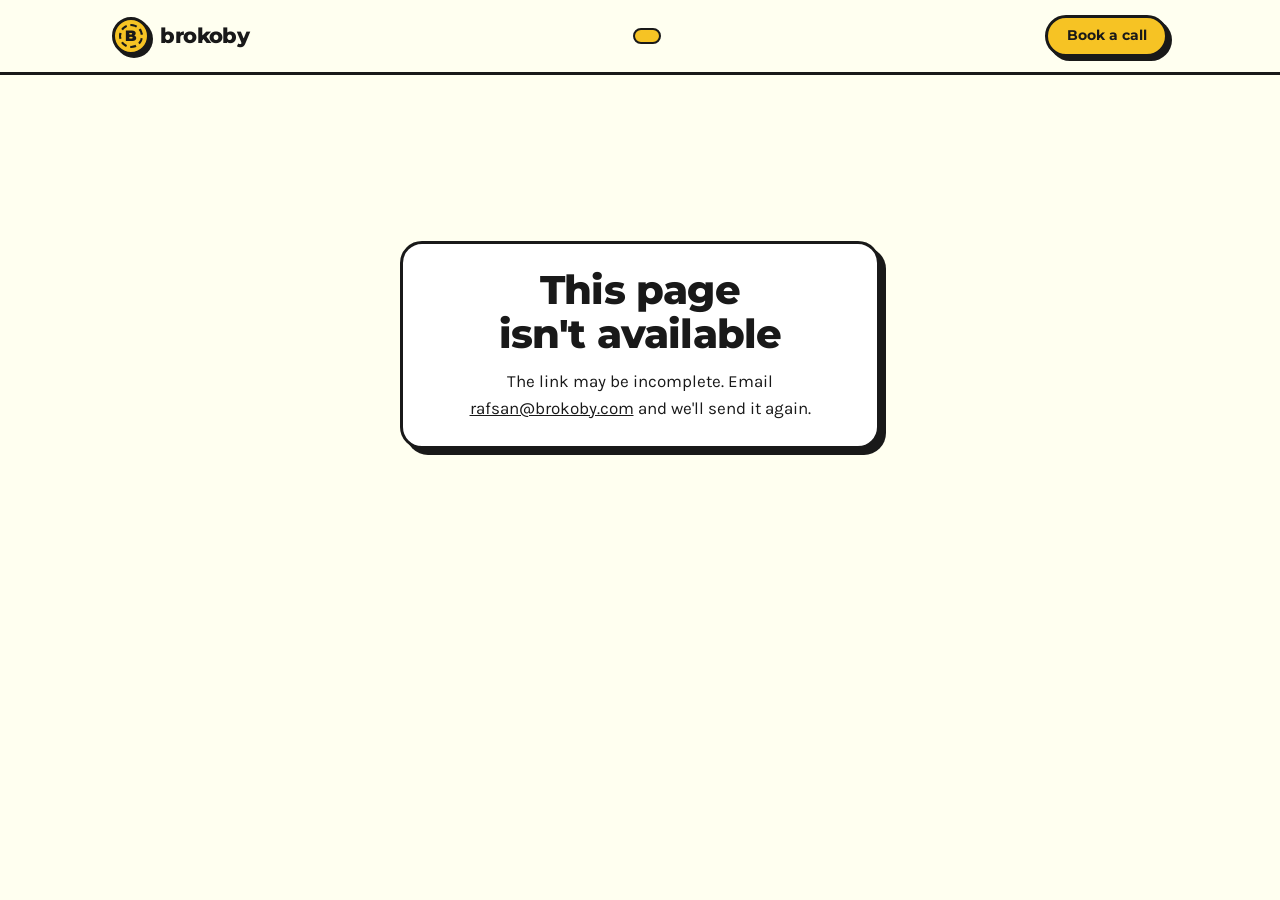
<file: brand.html>
<!DOCTYPE html>
<html lang="en">
<head>
<meta charset="UTF-8" />
<meta name="viewport" content="width=device-width, initial-scale=1, viewport-fit=cover" />
<title>Brokoby — Creator shortlist</title>
<meta name="description" content="A custom YouTube creator shortlist prepared by Brokoby." />
<meta name="robots" content="noindex, nofollow, noarchive" />
<meta property="og:title" content="A creator shortlist, prepared for you — Brokoby" />
<meta property="og:description" content="Two YouTube creators matched to your product, with audience data, past integrations and projected results." />
<meta property="og:type" content="website" />
<meta name="theme-color" content="#FFFFF0" />
<link rel="icon" href="data:image/svg+xml,%3Csvg xmlns='http://www.w3.org/2000/svg' viewBox='0 0 64 64'%3E%3Ccircle cx='32' cy='32' r='30' fill='%23F6C324' stroke='%23191919' stroke-width='4'/%3E%3Ctext x='32' y='41' font-family='Arial,sans-serif' font-weight='800' font-size='28' text-anchor='middle' fill='%23191919'%3EB%3C/text%3E%3C/svg%3E" />
<link rel="preconnect" href="https://fonts.googleapis.com" />
<link rel="preconnect" href="https://fonts.gstatic.com" crossorigin />
<link href="https://fonts.googleapis.com/css2?family=Karla:ital,wght@0,400;0,500;0,600;0,700;1,400&family=Montserrat:wght@600;700;800;900&display=swap" rel="stylesheet" />

<style>
/* =====================================================================
   BROKOBY BRAND PAGE — styles
   Tokens first; components after. Everything is self-contained so the
   page never depends on css/style.css (which is cached "immutable").
   ===================================================================== */
:root {
  --ivory: #FFFFF0;
  --ink: #191919;
  --yolk: #F6C324;
  --paper: #FFFFFF;
  --yolksoft: #FCEFC2;
  --inksoft: rgba(25, 25, 25, 0.68);
  --ivorysoft: rgba(255, 255, 240, 0.78);
  --font-display: 'Montserrat', ui-sans-serif, system-ui, -apple-system, 'Segoe UI', sans-serif;
  --font-body: 'Karla', ui-sans-serif, system-ui, -apple-system, 'Segoe UI', sans-serif;
  --wrap: 1120px;
  --gutter: clamp(1.1rem, 4vw, 2rem);
  --r-card: 22px;
  --shadow: 6px 6px 0 var(--ink);
  --shadow-sm: 4px 4px 0 var(--ink);
  box-sizing: border-box;
  padding-top: env(safe-area-inset-top, 0px);
}
html { scroll-behavior: smooth; scroll-padding-top: calc(84px + env(safe-area-inset-top, 0px)); }
*, *::before, *::after { box-sizing: inherit; }
body {
  margin: 0;
  background: var(--ivory);
  color: var(--ink);
  font-family: var(--font-body);
  font-size: 1.0625rem;
  line-height: 1.6;
  -webkit-font-smoothing: antialiased;
  text-rendering: optimizeLegibility;
}
img { max-width: 100%; display: block; }
a { color: inherit; }
h1, h2, h3, h4 { font-family: var(--font-display); margin: 0; letter-spacing: -0.02em; line-height: 1.1; text-wrap: balance; }
h1 { font-weight: 900; font-size: clamp(2.15rem, 5.6vw, 3.6rem); line-height: 1.04; }
h2 { font-weight: 800; font-size: clamp(1.7rem, 3.8vw, 2.5rem); }
h3 { font-weight: 800; font-size: 1.25rem; letter-spacing: -0.01em; }
p { margin: 0; }
.lede { font-size: 1.15rem; color: var(--inksoft); max-width: 60ch; }
.small { font-size: 0.875rem; color: var(--inksoft); }
.muted-on-ink { color: var(--ivorysoft); }
.wrap { max-width: var(--wrap); margin: 0 auto; padding: 0 var(--gutter); }
.skip { position: absolute; left: -999px; top: 0; background: var(--yolk); border: 3px solid var(--ink); padding: .5rem 1rem; font-family: var(--font-display); font-weight: 700; z-index: 100; border-radius: 999px; }
.skip:focus { left: 1rem; top: 1rem; }
:focus-visible { outline: 3px solid var(--ink); outline-offset: 3px; border-radius: 6px; }
.sec--ink :focus-visible, .foot :focus-visible { outline-color: var(--yolk); }

/* ---------- Seal (signature mark) ---------- */
.seal {
  --s: 44px;
  width: var(--s); height: var(--s);
  flex: none;
  border-radius: 50%;
  background: var(--yolk);
  border: 3px solid var(--ink);
  display: grid; place-items: center;
  position: relative;
  font-family: var(--font-display); font-weight: 900; color: var(--ink);
  font-size: calc(var(--s) * 0.4); line-height: 1; text-align: center;
}
.seal::before { content: ""; position: absolute; inset: 11%; border: 2px dashed var(--ink); border-radius: 50%; pointer-events: none; }
.seal > span { position: relative; }
.seal--xl { --s: 150px; font-size: 1.05rem; line-height: 1.15; letter-spacing: -0.02em; box-shadow: var(--shadow-sm); }
.seal--xl small { display: block; font-size: 0.6rem; font-weight: 700; letter-spacing: 0.14em; margin-top: 2px; }
.seal--num { --s: 44px; font-size: 1rem; box-shadow: 3px 3px 0 var(--ink); }
.ava { --s: 56px; width: var(--s); height: var(--s); flex: none; border-radius: 50%; border: 3px solid var(--ink); overflow: hidden; background: var(--yolksoft); }
.ava img { width: 100%; height: 100%; object-fit: cover; }
.ava--logo { border-radius: 14px; background: var(--paper); }
.ava--logo img { object-fit: contain; padding: 6px; }

/* ---------- Buttons ---------- */
.btn {
  display: inline-flex; align-items: center; justify-content: center; gap: .5rem;
  font-family: var(--font-display); font-weight: 700; font-size: .95rem; line-height: 1;
  padding: .95rem 1.5rem;
  background: var(--yolk); color: var(--ink);
  border: 3px solid var(--ink); border-radius: 999px;
  box-shadow: var(--shadow-sm);
  text-decoration: none; cursor: pointer;
  transition: transform .12s ease, box-shadow .12s ease;
}
.btn:hover { transform: translate(-2px, -2px); box-shadow: 6px 6px 0 var(--ink); }
.btn:active { transform: translate(3px, 3px); box-shadow: 1px 1px 0 var(--ink); }
.btn--paper { background: var(--paper); }
.btn--ink { background: var(--ink); color: var(--ivory); }
.btn--sm { padding: .7rem 1.15rem; font-size: .85rem; }
.sec--ink .btn { box-shadow: 4px 4px 0 var(--yolk); border-color: var(--ivory); }
.sec--ink .btn:hover { box-shadow: 6px 6px 0 var(--yolk); }
.sec--ink .btn:active { box-shadow: 1px 1px 0 var(--yolk); }
.link { font-family: var(--font-display); font-weight: 700; font-size: .9rem; text-decoration: underline; text-decoration-thickness: 2px; text-decoration-color: var(--yolk); text-underline-offset: 4px; }
.link:hover { text-decoration-color: var(--ink); }

/* ---------- Cards, tiles, pills ---------- */
.card { background: var(--paper); border: 3px solid var(--ink); border-radius: var(--r-card); box-shadow: var(--shadow); padding: 1.5rem; }
.stub { position: relative; }
.stub::after { content: ""; position: absolute; inset: 8px; border: 2px dashed rgba(25,25,25,.22); border-radius: 14px; pointer-events: none; }
.card--ink { background: var(--ink); color: var(--ivory); box-shadow: 6px 6px 0 var(--yolk); border-color: var(--ink); }
.pill { display: inline-flex; align-items: center; gap: .4rem; font-family: var(--font-display); font-weight: 700; font-size: .78rem; line-height: 1; padding: .4rem .75rem; border: 2px solid var(--ink); border-radius: 999px; background: var(--paper); color: var(--ink); }
.pill--yolk { background: var(--yolk); }
.tiles { display: grid; grid-template-columns: repeat(auto-fit, minmax(150px, 1fr)); gap: 1rem; }
.tile { background: var(--paper); border: 3px solid var(--ink); border-radius: 16px; padding: 1rem 1.1rem; box-shadow: 4px 4px 0 var(--ink); }
.tile b { display: block; font-family: var(--font-display); font-weight: 900; font-size: 1.85rem; letter-spacing: -0.03em; line-height: 1.05; }
.c-grid .tiles { grid-template-columns: repeat(2, 1fr); }
.tile span { display: block; font-size: .85rem; color: var(--inksoft); margin-top: .35rem; line-height: 1.3; }

/* ---------- Sections ---------- */
.sec { padding: clamp(3rem, 7vw, 5.5rem) 0; border-top: 3px solid var(--ink); }
.sec--soft { background: var(--yolksoft); }
.sec--ink { background: var(--ink); color: var(--ivory); }
.sec--yolk { background: var(--yolk); }
.sec-head { display: grid; gap: .9rem; margin-bottom: 2.25rem; max-width: 46rem; }
.sec--ink .lede { color: var(--ivorysoft); }

/* ---------- Header ---------- */
.top { position: sticky; top: 0; z-index: 50; background: var(--ivory); border-bottom: 3px solid var(--ink); padding-top: env(safe-area-inset-top, 0px); }
.top-in { display: flex; align-items: center; justify-content: space-between; gap: 1rem; height: 72px; }
.brandmark { display: inline-flex; align-items: center; gap: .65rem; text-decoration: none; }
.brandmark .seal { --s: 38px; box-shadow: 3px 3px 0 var(--ink); }
.brandmark b { font-family: var(--font-display); font-weight: 800; font-size: 1.3rem; letter-spacing: -0.03em; }
.top-mid { flex: 1; min-width: 0; display: flex; justify-content: center; }
.for-tag { max-width: 100%; overflow: hidden; text-overflow: ellipsis; white-space: nowrap; }
@media (max-width: 719px) { .top-mid { display: none; } .top .btn { display: none; } .top-in { justify-content: flex-start; } }

/* ---------- Hero ---------- */
.hero { padding: clamp(2.5rem, 6vw, 4.5rem) 0 clamp(3rem, 7vw, 5rem); }
.hero-grid { display: grid; gap: 3rem; align-items: center; }
@media (min-width: 900px) { .hero-grid { grid-template-columns: 1.15fr .85fr; gap: 3.5rem; } }
.hero h1 { margin: 1.1rem 0 1.25rem; }
.hero-actions { display: flex; flex-wrap: wrap; align-items: center; gap: 1.25rem 1.5rem; margin-top: 1.75rem; }
.hero-note { margin-top: 1.1rem; font-weight: 600; }
.deal { position: relative; display: grid; padding: .5rem 0; }
.deal { min-height: 300px; }
.deal .card { width: min(100%, 300px); padding: 1.25rem 1.35rem; }
.deal-a { transform: rotate(-2.5deg); justify-self: start; }
.deal-b { transform: rotate(2.5deg); justify-self: end; margin-top: 1.1rem; }
.deal .seal--xl { position: absolute; left: -6px; bottom: -14px; rotate: -8deg; z-index: 2; animation: stamp .75s .3s cubic-bezier(.2, 1.5, .4, 1) both; }
@keyframes stamp { from { scale: 2.1; rotate: -28deg; opacity: 0; } 60% { opacity: 1; } to { scale: 1; rotate: -8deg; opacity: 1; } }
.deal-row { display: flex; align-items: center; gap: .8rem; margin-top: .7rem; }
.deal-row + .deal-row { margin-top: .55rem; }
.deal-row .ava { --s: 38px; border-width: 2px; }
.deal-row strong { display: block; font-family: var(--font-display); font-weight: 800; font-size: 1rem; line-height: 1.15; }
.deal-row span { font-size: .82rem; color: var(--inksoft); }
@media (max-width: 899px) { .deal { min-height: 0; padding-bottom: 1.5rem; } .deal .card { width: 82%; } .deal .seal--xl { --s: 104px; font-size: .8rem; left: -4px; bottom: -6px; } .deal .seal--xl small { font-size: .5rem; } }

/* ---------- Research ---------- */
.research-grid { display: grid; gap: 2rem; align-items: start; margin-top: 2rem; }
@media (min-width: 900px) { .research-grid { grid-template-columns: 1.1fr .9fr; } }
.video-label { font-family: var(--font-display); font-weight: 700; font-size: .9rem; margin-bottom: .75rem; }
.video { position: relative; aspect-ratio: 16 / 9; border: 3px solid var(--ink); border-radius: 18px; overflow: hidden; background: var(--ink); box-shadow: var(--shadow); }
.video button, .video iframe { position: absolute; inset: 0; width: 100%; height: 100%; border: 0; padding: 0; cursor: pointer; background: transparent; }
.video img { width: 100%; height: 100%; object-fit: cover; }
.video .play { position: absolute; left: 50%; top: 50%; translate: -50% -50%; width: 74px; height: 74px; border-radius: 50%; background: var(--yolk); border: 3px solid var(--ink); display: grid; place-items: center; box-shadow: 4px 4px 0 var(--ink); transition: scale .12s; }
.video button:hover .play { scale: 1.06; }
.video .play svg { width: 26px; height: 26px; margin-left: 4px; }
.video-cap { margin-top: 1rem; }
.video-cap h3 { font-size: 1.05rem; line-height: 1.3; }
.chan-list { display: grid; gap: .9rem; margin: 0; padding: 0; list-style: none; }
.chan { display: flex; align-items: center; gap: .9rem; background: var(--paper); border: 3px solid var(--ink); border-radius: 16px; padding: .8rem 1rem; box-shadow: 4px 4px 0 var(--ink); }
.chan a { text-decoration: none; }
.chan strong { display: block; font-family: var(--font-display); font-weight: 800; font-size: 1rem; line-height: 1.2; }
.chan span { font-size: .85rem; color: var(--inksoft); }
.chan .ava { --s: 46px; }
.chan-more { margin-top: 1rem; font-family: var(--font-display); font-weight: 700; font-size: .95rem; }
.callout { display: flex; gap: 1rem; align-items: center; margin-top: 1.75rem; padding: 1.1rem 1.35rem; background: var(--yolk); border: 3px solid var(--ink); border-radius: 18px; box-shadow: var(--shadow-sm); }
.callout p { font-weight: 600; }
.estimate { margin-top: 2rem; }
.estimate .big { font-family: var(--font-display); font-weight: 900; font-size: clamp(2rem, 6vw, 3.2rem); letter-spacing: -0.03em; line-height: 1; margin: .9rem 0 .6rem; color: var(--yolk); }
.estimate details { margin-top: 1.1rem; border-top: 2px dashed rgba(255,255,240,.3); padding-top: 1rem; }
.estimate summary { cursor: pointer; font-family: var(--font-display); font-weight: 700; font-size: .92rem; }
.estimate details p { margin-top: .75rem; color: var(--ivorysoft); font-size: .95rem; }
.estimate details ul { margin: .75rem 0 0; padding-left: 1.1rem; font-size: .92rem; }
.estimate details a { color: var(--yolk); }

/* ---------- Creator sections ---------- */
.c-head { display: flex; flex-wrap: wrap; align-items: center; gap: 1.25rem 1.5rem; margin-bottom: 2rem; }
.c-head .ava, .c-head > .seal { --s: 84px; }
.c-id { flex: 1; min-width: 220px; display: grid; gap: .55rem; }
.c-id .row { display: flex; flex-wrap: wrap; gap: .5rem; align-items: center; }
.c-subs { text-align: right; }
.c-subs b { display: block; font-family: var(--font-display); font-weight: 900; font-size: clamp(2rem, 5vw, 3rem); letter-spacing: -0.03em; line-height: 1; }
.c-grid { display: grid; gap: 2rem; align-items: start; }
@media (min-width: 900px) { .c-grid { grid-template-columns: 1.05fr .95fr; gap: 2.5rem; } .c-grid--one { grid-template-columns: 1fr; } }
.c-block { margin-top: 2.5rem; }
.c-grid--one .tiles { max-width: 640px; }
.fit { list-style: none; margin: 1rem 0 0; padding: 0; display: grid; gap: .8rem; }
.fit li { display: grid; grid-template-columns: 26px 1fr; gap: .7rem; align-items: start; }
.fit li::before { content: "✓"; display: grid; place-items: center; width: 26px; height: 26px; border-radius: 50%; background: var(--yolk); border: 2px solid var(--ink); font-weight: 900; font-size: .8rem; line-height: 1; margin-top: 1px; }
.bars { display: grid; gap: .55rem; margin-top: .9rem; }
.bar { display: grid; grid-template-columns: 7.5rem 1fr 2.8rem; gap: .75rem; align-items: center; font-size: .9rem; }
.bar i { display: block; height: 14px; border: 2px solid var(--ink); border-radius: 99px; background: var(--paper); overflow: hidden; position: relative; }
.bar i::after { content: ""; position: absolute; inset: 0 auto 0 0; width: var(--w); background: var(--yolk); border-right: 2px solid var(--ink); }
.bar b { font-family: var(--font-display); font-weight: 800; text-align: right; font-size: .85rem; }
.aud-cols { display: grid; gap: 1.5rem 3rem; max-width: 980px; }
@media (min-width: 700px) { .aud-cols { grid-template-columns: 1fr 1fr; } .aud-cols.one { grid-template-columns: 1fr; max-width: 480px; } }
.past > h3 { margin-bottom: 1.1rem; }
.past-grid { display: grid; gap: 1.75rem; }
.past-item { margin: 0; }
.past-item figcaption { margin-top: .9rem; }
.past-item figcaption p { margin-top: .25rem; }
@media (min-width: 700px) {
  .past-grid:not(.past-grid--one) { grid-template-columns: repeat(var(--n), minmax(0, 1fr)); max-width: calc(var(--n) * 520px); }
  .past-grid--one { grid-template-columns: minmax(0, 520px) minmax(0, 1fr); align-items: center; gap: 2.5rem; }
  .past-grid--one.solo { grid-template-columns: minmax(0, 520px); }
}
.past-note { display: grid; gap: .5rem; align-content: center; padding: 1.5rem; }
.past-note p:not(.small) { font-size: 1.05rem; }
.aud-cols h4 { font-size: .95rem; font-weight: 800; }
.proj { margin-top: 2.25rem; }
.proj-head { display: flex; flex-wrap: wrap; justify-content: space-between; align-items: baseline; gap: .5rem 1.5rem; margin-bottom: 1.25rem; }
.proj-head h3 { font-size: 1.35rem; }
.tbl-wrap { overflow-x: auto; }
table.proj-t { width: 100%; border-collapse: separate; border-spacing: 0; min-width: 440px; font-variant-numeric: tabular-nums; }
.proj-t th, .proj-t td { padding: .8rem .9rem; text-align: right; border-bottom: 2px dashed rgba(255,255,240,.22); }
.proj-t th:first-child, .proj-t td:first-child { text-align: left; }
.proj-t thead th { font-family: var(--font-display); font-weight: 700; font-size: .85rem; color: var(--ivorysoft); }
.proj-t tbody th { font-weight: 600; color: var(--ivorysoft); font-size: .95rem; }
.proj-t td { font-family: var(--font-display); font-weight: 800; font-size: 1.15rem; }
.proj-t tr:last-child th, .proj-t tr:last-child td { border-bottom: 0; }
.proj-t .mid { background: var(--yolk); color: var(--ink); }
.proj-t thead .mid { border-radius: 12px 12px 0 0; color: var(--ink); font-weight: 800; }
.proj-t tbody tr:last-child .mid { border-radius: 0 0 12px 12px; }
.proj-t .mid { border-bottom-color: rgba(25,25,25,.2); }
.proj-foot { margin-top: 1rem; font-size: .85rem; color: var(--ivorysoft); }

@media (max-width: 599px) {
  table.proj-t { min-width: 0; }
  .proj-t th, .proj-t td { padding: .7rem .35rem; }
  .proj-t th:first-child, .proj-t td:first-child { padding-left: 0; }
  .proj-t td { font-size: 1rem; }
  .proj-t tbody th { font-size: .85rem; }
  .proj-t thead th { font-size: .75rem; }
  .card--ink.proj { padding: 1.25rem 1rem; }
}

/* ---------- Compare ---------- */
.cmp { overflow-x: auto; padding: 0; }
table.cmp-t { width: 100%; min-width: 520px; border-collapse: collapse; font-variant-numeric: tabular-nums; }
.cmp-t th, .cmp-t td { padding: .95rem 1.25rem; text-align: left; border-bottom: 2px dashed rgba(25,25,25,.2); }
.cmp-t tr:last-child th, .cmp-t tr:last-child td { border-bottom: 0; }
.cmp-t thead th { vertical-align: bottom; border-bottom: 3px solid var(--ink); }
.cmp-t tbody th { font-weight: 600; color: var(--inksoft); font-size: .95rem; }
.cmp-t td { font-family: var(--font-display); font-weight: 800; font-size: 1.1rem; }
.cmp-who { display: flex; align-items: center; gap: .65rem; font-family: var(--font-display); font-weight: 800; font-size: 1rem; }
.cmp-who .ava { --s: 36px; border-width: 2px; }

@media (max-width: 599px) {
  table.cmp-t { min-width: 0; }
  .cmp-t th, .cmp-t td { padding: .75rem .6rem; }
  .cmp-t td { font-size: 1rem; }
  .cmp-t tbody th { font-size: .82rem; }
  .cmp-who { flex-direction: column; align-items: flex-start; font-size: .85rem; }
}

/* ---------- Calculator ---------- */
.calc-grid { display: grid; gap: 2rem; }
@media (min-width: 900px) { .calc-grid { grid-template-columns: 1fr 1fr; align-items: start; } }
.field { display: grid; gap: .4rem; }
.field label { font-family: var(--font-display); font-weight: 700; font-size: .9rem; }
.field input { font: inherit; font-family: var(--font-display); font-weight: 800; font-size: 1.3rem; padding: .7rem 1rem; border: 3px solid var(--ink); border-radius: 14px; background: var(--paper); color: var(--ink); width: 100%; box-shadow: 3px 3px 0 var(--ink); }
.field input::placeholder { color: rgba(25,25,25,.35); font-weight: 600; }
.calc-inputs { display: grid; gap: 1.25rem; grid-template-columns: 1fr 1fr; }
@media (max-width: 480px) { .calc-inputs { grid-template-columns: 1fr; } }
.calc-out { display: grid; gap: .9rem; }
.calc-line { display: flex; justify-content: space-between; align-items: center; gap: 1rem; padding: .9rem 1.1rem; background: var(--paper); border: 3px solid var(--ink); border-radius: 16px; box-shadow: 4px 4px 0 var(--ink); }
.calc-line strong { font-family: var(--font-display); font-weight: 800; }
.calc-line span { font-family: var(--font-display); font-weight: 800; text-align: right; }
.assump { margin-top: 1.5rem; font-size: .9rem; color: var(--inksoft); display: grid; gap: .5rem; }

/* ---------- How it works ---------- */
.steps { list-style: none; margin: 0; padding: 0; display: grid; gap: 1.75rem; }
.steps li { display: grid; grid-template-columns: 44px 1fr; gap: 1.1rem; align-items: start; }
.steps p { color: var(--inksoft); margin-top: .35rem; }
.how-grid { display: grid; gap: 2.5rem; }
@media (min-width: 900px) { .how-grid { grid-template-columns: 1.1fr .9fr; gap: 4rem; align-items: start; } }

/* ---------- Book ---------- */
.book-actions { display: flex; flex-wrap: wrap; gap: 1rem; justify-content: center; margin-top: 1.75rem; }
.yes-help { text-align: center; margin: 1.1rem auto 0; max-width: 46ch; font-weight: 600; }
.yes-help a { text-decoration: underline; text-decoration-thickness: 2px; }
.book-card { margin-top: 2.5rem; background: var(--ivory); padding: .75rem; min-height: 420px; }
#cal-inline { width: 100%; min-height: 400px; overflow: auto; }
.print-only { display: none; }
.yes-help[hidden] { display: none; }

/* ---------- Footer & sticky ---------- */
.foot { background: var(--ink); color: var(--ivory); padding: 2.5rem 0 3rem; }
.foot-in { display: grid; gap: 1.25rem; }
.foot .brandmark b { color: var(--ivory); }
.foot .brandmark .seal { box-shadow: none; }
.foot p { font-size: .82rem; color: rgba(255,255,240,.6); max-width: 70ch; }
.foot a { color: var(--yolk); }
.sticky-cta { position: fixed; left: 0; right: 0; bottom: 0; z-index: 40; padding: .75rem var(--gutter) calc(.75rem + env(safe-area-inset-bottom, 0px)); background: var(--ivory); border-top: 3px solid var(--ink); transform: translateY(110%); visibility: hidden; transition: transform .2s ease, visibility 0s linear .2s; display: flex; }
.sticky-cta.on { transform: none; visibility: visible; transition: transform .2s ease; }
.sticky-cta .btn { width: 100%; }
@media (min-width: 720px) { .sticky-cta { display: none; } }
@media (max-width: 719px) { .foot { padding-bottom: calc(6rem + env(safe-area-inset-bottom, 0px)); } }

/* ---------- State ---------- */
.state { min-height: 60vh; display: grid; place-items: center; text-align: center; padding: 3rem var(--gutter); }
.state .card { max-width: 30rem; }
.demo-ribbon { background: var(--ink); color: var(--yolk); text-align: center; font-family: var(--font-display); font-weight: 700; font-size: .85rem; padding: .5rem 1rem; }
.skeleton { height: 60vh; display: grid; place-items: center; font-family: var(--font-display); font-weight: 700; color: var(--inksoft); }

@media (prefers-reduced-motion: reduce) {
  html { scroll-behavior: auto; }
  .deal .seal--xl { animation: none; }
  .btn, .sticky-cta, .sticky-cta.on { transition: none; }
}

/* ---------- Print / PDF (for forwarding) ---------- */
@media print {
  .top .btn, .sticky-cta, .yes-help, .skip, .video button .play, .book-card, .calc-inputs, .demo-ribbon { display: none !important; }
  .top { position: static; }
  .card, .tile, .chan, .calc-line, .video, .btn { box-shadow: none !important; }
  .sec { break-inside: avoid; padding: 1.75rem 0; }
  .creator, .proj { break-inside: avoid; }
  .print-only { display: block; margin-top: 1rem; font-weight: 700; }
  body { -webkit-print-color-adjust: exact; print-color-adjust: exact; }
  .deal .seal--xl { animation: none; }
}
</style>
</head>

<body>
<a class="skip" href="#main">Skip to content</a>

<header class="top">
  <div class="wrap top-in">
    <a class="brandmark" href="https://brokoby.com" aria-label="Brokoby home">
      <span class="seal" aria-hidden="true"><span>B</span></span>
      <b>brokoby</b>
    </a>
    <div class="top-mid"><span class="pill pill--yolk for-tag" id="for-tag" hidden></span></div>
    <a class="btn btn--sm" href="#book" data-track="book">Book a call</a>
  </div>
</header>

<main id="main">
  <div id="app"><div class="skeleton" role="status">Preparing your page…</div></div>
  <noscript>
    <div class="state"><div class="card">
      <h2>This page needs JavaScript</h2>
      <p style="margin-top:.75rem">Please enable it, or email <a href="mailto:rafsan@brokoby.com">rafsan@brokoby.com</a> and we'll send the shortlist directly.</p>
    </div></div>
  </noscript>
</main>

<div class="sticky-cta" id="sticky" aria-hidden="true">
  <a class="btn" href="#book" data-track="book" tabindex="-1">Book a call</a>
</div>

<script>
/* =====================================================================
   BROKOBY BRAND PAGE — renderer
   Reads /data/brand/<slug>.json and draws the page. The agent only ever
   writes JSON; every number on the page is computed here from raw inputs.
   ===================================================================== */
(() => {
'use strict';

/* ---- Edit these once ------------------------------------------------ */
const CONFIG = {
  EMAIL: 'rafsan@brokoby.com',
  CAL_LINK: 'brokoby/30min',
  CAL_URL: 'https://cal.com/brokoby/30min',
  DATA_PATHS: { brand: '/data/brand/', profile: '/data/profile/' },
  NOTIFY_ENDPOINT: '/.netlify/functions/notify-view',
  // Planning assumptions. Not sourced benchmarks. Override per brand in JSON ("assumptions").
  DEFAULTS: {
    views_multiplier: { low: 0.8, mid: 1.0, high: 1.2 },  // × median views of recent videos
    ctr_pct:          { low: 0.4, mid: 0.8, high: 1.5 },  // % of views that click the sponsor link
    conv_pct:         { low: 1.0, mid: 2.5, high: 4.0 }   // % of clicks that become customers
  }
};

/* ---- Helpers -------------------------------------------------------- */
const $ = (s, el = document) => el.querySelector(s);
const $$ = (s, el = document) => [...el.querySelectorAll(s)];
const esc = s => String(s ?? '').replace(/[&<>"']/g, c => ({ '&': '&amp;', '<': '&lt;', '>': '&gt;', '"': '&quot;', "'": '&#39;' }[c]));
const isNum = v => typeof v === 'number' && Number.isFinite(v);
const pos = v => isNum(v) && v > 0;
const safeUrl = u => { try { const x = new URL(u); return /^https?:$/.test(x.protocol) ? x.href : ''; } catch { return ''; } };
const safeAsset = p => (typeof p === 'string' && /^(\/assets\/[\w\-./]+|https:\/\/[^\s"'<>]+)$/.test(p)) ? p : '';
const median = a => { const s = [...a].sort((x, y) => x - y), m = s.length >> 1; return s.length % 2 ? s[m] : (s[m - 1] + s[m]) / 2; };
const mean = a => a.reduce((x, y) => x + y, 0) / a.length;
const NUMWORD = ['No', 'One', 'Two', 'Three', 'Four'];

function fmt(n) {
  if (!isNum(n)) return '';
  const a = Math.abs(n);
  if (a >= 1e6) return (n / 1e6).toFixed(a >= 1e7 ? 0 : 1).replace(/\.0$/, '') + 'M';
  if (a >= 1e4) return Math.round(n / 1e3) + 'K';
  if (a >= 1e3) return (n / 1e3).toFixed(1).replace(/\.0$/, '') + 'K';
  if (a >= 10) return String(Math.round(n));
  return n.toFixed(1).replace(/\.0$/, '');
}
const money = n => isNum(n) ? '$' + fmt(n) : '';
const pct = (n, d = 1) => isNum(n) ? (n.toFixed(d).replace(/\.0+$/, '')) + '%' : '';

function monthLabel(ym) {
  const m = /^(\d{4})-(\d{2})/.exec(ym || ''); if (!m) return '';
  return new Date(Date.UTC(+m[1], +m[2] - 1, 1)).toLocaleDateString('en-US', { month: 'long', year: 'numeric', timeZone: 'UTC' });
}
function ytId(u) {
  try {
    const x = new URL(u), h = x.hostname.replace(/^www\.|^m\./, '');
    let id = null;
    if (h === 'youtu.be') id = x.pathname.slice(1).split('/')[0];
    else if (h.endsWith('youtube.com') || h.endsWith('youtube-nocookie.com')) {
      id = x.searchParams.get('v') || (x.pathname.match(/\/(?:shorts|embed|live)\/([\w-]{11})/) || [])[1];
    }
    return id && /^[\w-]{11}$/.test(id) ? id : null;
  } catch { return null; }
}
function handleFrom(u) { const m = /youtube\.com\/(@[\w.\-]+)/i.exec(u || ''); return m ? m[1] : ''; }
function nameOf(o) { return o.name || handleFrom(o.channel_url || o.url) || 'Channel'; }

const initial = n => { const ch = String(n || 'B').trim().replace(/^@/, '')[0] || 'B'; return /[A-Za-z0-9]/.test(ch) ? ch.toUpperCase() : 'B'; };
function avatar(name, src, { logo = false, size } = {}) {
  const st = size ? ` style="--s:${size}px"` : '';
  const s = safeAsset(src), i = initial(name);
  if (s) return `<span class="ava${logo ? ' ava--logo' : ''}"${st}><img src="${esc(s)}" alt="" loading="lazy" onerror="this.parentNode.replaceWith(Object.assign(document.createElement('span'),{className:'seal',innerHTML:'<span>${i}</span>'}))"></span>`;
  return `<span class="seal"${size ? ` style="--s:${size}px"` : ''} aria-hidden="true"><span>${i}</span></span>`;
}

function videoEmbed(url, title) {
  const id = ytId(url); if (!id) return '';
  return `<div class="video" data-vid="${id}">
    <button type="button" aria-label="Play video${title ? ': ' + esc(title) : ''}">
      <img src="https://i.ytimg.com/vi/${id}/hqdefault.jpg" alt="" loading="lazy" onerror="this.remove()">
      <span class="play"><svg viewBox="0 0 24 24" aria-hidden="true"><path d="M6 4l14 8-14 8z" fill="#191919"/></svg></span>
    </button></div>`;
}

/* ---- Data ----------------------------------------------------------- */
function getRoute() {
  const m = location.pathname.match(/\/(brand|profile)\/([^/?#]+)/);
  if (m) return { kind: m[1], slug: decodeURIComponent(m[2]).toLowerCase() };
  const qs = new URLSearchParams(location.search);
  const slug = (qs.get('slug') || '').toLowerCase();
  const kind = qs.get('type') === 'profile' ? 'profile' : 'brand';
  return { kind, slug };
}
function validSlug(s) { return /^[a-z0-9]+(?:-[a-z0-9]+)*$/.test(s || '') && s.length <= 60; }

let DATA, SLUG, KIND, A, ST;

function derive(c) {
  const V = c.recent_video_views || [], L = c.recent_video_likes || [], M = c.recent_video_comments || [];
  const v = V.filter(pos), sum = a => a.reduce((x, y) => x + y, 0);
  const d = { n: v.length };
  if (v.length) {
    d.med = median(v); d.avg = mean(v);
    // Engagement only when likes and comments were supplied for every video in the same order.
    if (V.length && V.every(pos) && L.length === V.length && M.length === V.length && L.every(isNum) && M.every(isNum)) d.eng = (sum(L) + sum(M)) / sum(V) * 100;
  }
  return d;
}

function project(c) {
  const d = c._d; if (!d.med) return null;
  const scale = ST.conv == null ? 1 : ST.conv / A.conv_pct.high;
  return ['low', 'mid', 'high'].map(k => {
    const views = d.med * A.views_multiplier[k];
    const clicks = views * A.ctr_pct[k] / 100;
    const cust = clicks * (A.conv_pct[k] * scale) / 100;
    return { views, clicks, cust, rev: pos(ST.value) ? cust * ST.value : null };
  });
}

/* ---- Renderers ------------------------------------------------------ */
const word = () => (DATA.brand.conversion_word || 'customers');

function renderHero() {
  const b = DATA.brand, cs = DATA.creators, n = cs.length, prod = b.product || b.name;
  const isProfile = DATA.page_type === 'profile';
  const who = b.contact_first_name ? `Prepared for ${esc(b.contact_first_name)} at ${esc(b.name)}` : `Prepared for ${esc(b.name)}`;
  const headline = isProfile
    ? `Here ${n === 1 ? 'is the creator' : 'are the creators'} we'd put forward for ${esc(prod)}`
    : `${NUMWORD[n] || n} YouTube creator${n === 1 ? '' : 's'} matched to ${esc(prod)}`;
  const lede = isProfile
    ? `${b.contact_first_name ? esc(b.contact_first_name) + ', as you asked — ' : 'As you asked — '}full audience profiles, recent performance and past integrations for ${n === 1 ? 'this creator' : 'each creator'}, so you can decide who to move forward with.`
    : `We looked at how ${esc(b.name)} shows up on YouTube, then picked the ${n === 1 ? 'channel' : n + ' channels'} we'd put a sponsorship budget behind. Audience data, past integrations and projected results are all below.`;
  const dealLabel = isProfile ? 'Creator profiles' : 'Matched creators';
  return `<section class="hero" id="top"><div class="wrap hero-grid">
    <div>
      <span class="pill pill--yolk">${who}</span>
      <h1>${headline}</h1>
      <p class="lede">${lede}</p>
      <div class="hero-actions">
        <a class="btn" href="#book" data-track="book">Book a ${isProfile ? '20–30 minute' : '30-minute'} call</a>
        <a class="link" href="#creator-1">See the creator${n === 1 ? '' : 's'}</a>
      </div>
    </div>
    <div class="deal" aria-hidden="true">
      <div class="card stub deal-a">
        <p class="small">Prepared for</p>
        <div class="deal-row">${avatar(b.name, b.logo, { logo: true })}<div><strong>${esc(b.name)}</strong>${b.category ? `<span>${esc(b.category)}</span>` : ''}</div></div>
      </div>
      <div class="seal seal--xl"><span>brokoby<small>brokered</small></span></div>
      <div class="card stub deal-b">
        <p class="small">${dealLabel}</p>
        ${cs.map(c => `<div class="deal-row">${avatar(nameOf(c), c.avatar)}<div><strong>${esc(nameOf(c))}</strong>${pos(c.subscribers) ? `<span>${fmt(c.subscribers)} subscribers</span>` : ''}</div></div>`).join('')}
      </div>
    </div>
  </div></section>`;
}

function sourceLine() {
  const r = DATA.research, asOf = monthLabel(r.as_of);
  return `As far as ${esc(r.source)} shows${asOf ? ` (checked ${esc(asOf)})` : ''}, alongside our own research`;
}

function chanList(list) {
  return `<ul class="chan-list">${list.map(ch => {
    const url = safeUrl(ch.url), nm = nameOf({ name: ch.name, url: ch.url });
    const meta = [pos(ch.subscribers) ? `${fmt(ch.subscribers)} subscribers` : '', pos(ch.times_sponsored) ? `sponsored ${ch.times_sponsored}×` : ''].filter(Boolean).join(' — ');
    return `<li class="chan">${avatar(nm, ch.logo)}<div>${url ? `<a href="${esc(url)}" target="_blank" rel="noopener"><strong>${esc(nm)}</strong></a>` : `<strong>${esc(nm)}</strong>`}${meta ? `<span>${esc(meta)}</span>` : ''}</div></li>`;
  }).join('')}</ul>`;
}

/* What we can honestly say about a brand's sponsorships. The channel list may be only a
   handful of a much bigger set, so totals come from the totals fields and a partial list
   is never added up (that would understate the numbers). */
function researchFacts(r) {
  const ch = r.channels || [];
  const total = pos(r.total_channels_sponsored) ? Math.max(r.total_channels_sponsored, ch.length) : null;
  const partial = total != null && total > ch.length;
  const sum = k => ch.reduce((s, c) => s + c[k], 0);
  let subs = null, subsPlus = false, times = null;
  if (pos(r.combined_subscribers_estimate)) { subs = r.combined_subscribers_estimate; subsPlus = true; }
  else if (!partial && ch.length && ch.every(c => pos(c.subscribers))) subs = sum('subscribers');
  if (pos(r.total_sponsorships_found)) times = r.total_sponsorships_found;
  else if (!partial && ch.length && ch.every(c => pos(c.times_sponsored))) times = sum('times_sponsored');
  return { ch, count: total != null ? total : ch.length, partial, more: partial ? total - ch.length : 0, subs, subsPlus, times };
}

function chanBlock(name, r, verb) {
  const f = researchFacts(r);
  const label = f.partial ? `A few of the ${f.count} channels ${name} ${verb}` : `Channels ${name} ${verb}`;
  return `<p class="video-label">${esc(label)}</p>${chanList(f.ch)}${f.partial ? `<p class="chan-more">and ${f.more} more channel${f.more === 1 ? '' : 's'}</p>` : ''}`;
}

function researchTiles(r, extra = []) {
  const f = researchFacts(r), t = [];
  t.push([String(f.count), f.count === 1 ? 'channel sponsored' : 'channels sponsored']);
  if (f.subs) t.push([fmt(f.subs) + (f.subsPlus ? '+' : ''), 'combined subscribers']);
  if (f.times) t.push([String(f.times), 'sponsored videos tracked']);
  if (r.featured_video && pos(r.featured_video.views)) t.push([fmt(r.featured_video.views), 'views on the video shown']);
  t.push(...extra);
  return `<div class="tiles">${t.map(([v, l]) => `<div class="tile"><b>${esc(v)}</b><span>${esc(l)}</span></div>`).join('')}</div>`;
}

function renderResearch() {
  const r = DATA.research, b = DATA.brand;
  if (r.mode === 'case_study') return renderCase(r, b);
  const lapsed = r.mode === 'lapsed';
  const fv = r.featured_video, vid = fv && videoEmbed(fv.url, fv.title);
  const f = researchFacts(r);
  const lede = f.partial
    ? `${sourceLine()}, ${esc(b.name)} has sponsored ${f.count} channels. Here are a few of them.`
    : `${sourceLine()}, these are the channels ${esc(b.name)} has sponsored${lapsed ? '' : ' recently'}.`;
  const fvMeta = fv ? [fv.published ? `Published ${monthLabel(fv.published)}` : '', pos(fv.views) ? `${fmt(fv.views)} views` : ''].filter(Boolean).join(' — ') : '';
  return `<section class="sec sec--soft" id="research"><div class="wrap">
    <div class="sec-head">
      <h2>${lapsed ? `Where ${esc(b.name)} has been on YouTube` : `${esc(b.name)} is already working with YouTube creators`}</h2>
      <p class="lede">${lede}</p>
    </div>
    ${researchTiles(r)}
    ${lapsed && r.last_sponsored_month ? `<div class="callout"><span class="seal seal--num" aria-hidden="true"><span>↺</span></span><p>The last integration we tracked was in ${esc(monthLabel(r.last_sponsored_month))}. That makes now a natural window to come back with fresh creators.</p></div>` : ''}
    <div class="research-grid">
      ${vid ? `<div><p class="video-label">${lapsed ? 'Most recent sponsored video we found' : 'A recent sponsored video'}</p>${vid}<div class="video-cap">${fv.title ? `<h3>${esc(fv.title)}</h3>` : ''}${fvMeta ? `<p class="small">${esc(fvMeta)}</p>` : ''}</div></div>` : ''}
      <div${vid ? '' : ' style="grid-column:1/-1"'}>${chanBlock(b.name, r, 'has sponsored')}</div>
    </div>
  </div></section>`;
}

function renderCase(r, b) {
  const comp = r.competitor || {}, fv = r.featured_video, vid = fv && videoEmbed(fv.url, fv.title);
  const est = r.estimated_revenue_usd;
  const srcs = (r.estimate_sources || []).map(s => ({ label: s.label, url: safeUrl(s.url) })).filter(s => s.url);
  const n = (r.channels || []).length;
  return `<section class="sec sec--soft" id="research"><div class="wrap">
    <div class="sec-head">
      <h2>What ${n === 1 ? 'a creator' : NUMWORD[n].toLowerCase() + ' creators'} did for ${esc(comp.name)}</h2>
      <p class="lede">${sourceLine()}, ${esc(comp.name)} has put sponsorship budget behind ${n === 1 ? 'this channel' : 'these ' + n + ' channels'}. Here is how that looks.</p>
    </div>
    ${researchTiles(r)}
    ${est && pos(est.high) ? `<div class="card card--ink estimate">
      <span class="pill pill--yolk">Estimate</span>
      <p class="big">${money(est.low)} to ${money(est.high)}</p>
      <p class="muted-on-ink">${r.outcome_summary ? esc(r.outcome_summary) : `Estimated revenue linked to ${esc(comp.name)}'s creator sponsorships.`}</p>
      <details><summary>How we estimated this</summary>
        <p>${esc(r.estimate_method || '')}</p>
        ${srcs.length ? `<ul>${srcs.map(s => `<li><a href="${esc(s.url)}" target="_blank" rel="noopener">${esc(s.label || s.url)}</a></li>`).join('')}</ul>` : ''}
      </details></div>` : ''}
    <div class="research-grid">
      ${vid ? `<div><p class="video-label">A ${esc(comp.name)} sponsored video</p>${vid}<div class="video-cap">${fv.title ? `<h3>${esc(fv.title)}</h3>` : ''}</div></div>` : ''}
      <div${vid ? '' : ' style="grid-column:1/-1"'}>${chanBlock(comp.name, r, 'sponsored')}</div>
    </div>
    <p style="margin-top:2rem;max-width:60ch" class="lede">The same approach is open to ${esc(b.name)}: pair a creator whose audience already matches your buyer with a format they know how to sell.</p>
  </div></section>`;
}

function bars(items, key) {
  const list = (items || []).filter(i => pos(i.pct)).slice(0, 5);
  if (!list.length) return '';
  return `<div><h4>${key}</h4><div class="bars">${list.map(i => `<div class="bar"><span>${esc(i.name || i.label)}</span><i style="--w:${Math.min(100, i.pct)}%"></i><b>${pct(i.pct, 0)}</b></div>`).join('')}</div></div>`;
}

function projInner(c) {
  const rows = project(c), d = c._d; if (!rows) return '';
  const prod = DATA.brand.product || DATA.brand.name;
  const line = (label, key, f) => `<tr><th scope="row">${label}</th>${rows.map((r, i) => `<td class="${i === 2 ? 'mid' : ''}">${f(r[key])}</td>`).join('')}</tr>`;
  const hasRev = rows[1].rev != null;
  return `<div class="proj-head"><h3>Projected results for ${esc(prod)}</h3><p class="small muted-on-ink">Built from the median of their last ${d.n} videos</p></div>
    <div class="tbl-wrap"><table class="proj-t">
      <thead><tr><th></th><th scope="col">Cautious</th><th scope="col">Average</th><th scope="col" class="mid">Strong</th></tr></thead>
      <tbody>
        ${line('Views', 'views', fmt)}
        ${line('Link clicks', 'clicks', fmt)}
        ${line('New ' + esc(word()), 'cust', v => '≈' + fmt(v))}
        ${hasRev ? line('Revenue', 'rev', money) : ''}
      </tbody></table></div>
    <p class="proj-foot">${hasRev ? '' : `Add a value per customer in the calculator below to see revenue. `}These are planning estimates, not guarantees. Assumptions are listed further down.</p>`;
}

function renderPast(list) {
  const n = list.length, one = n === 1;
  const cap = p => {
    const when = p.published ? monthLabel(p.published) : '';
    const head = p.brand || p.title || '';
    return { head, when, note: p.note || '' };
  };
  if (one) {
    const p = list[0], c = cap(p), has = c.head || c.note;
    return `<div class="c-block past"><h3>A past integration</h3>
      <div class="past-grid past-grid--one${has ? '' : ' solo'}">
        <div>${videoEmbed(p.video_url, p.title)}</div>
        ${has ? `<div class="card stub past-note">${c.head ? `<h3>${esc(c.head)}</h3>` : ''}${c.when ? `<p class="small">${esc(c.when)}</p>` : ''}${c.note ? `<p>${esc(c.note)}</p>` : ''}</div>` : ''}
      </div></div>`;
  }
  return `<div class="c-block past"><h3>Past integrations</h3>
    <div class="past-grid" style="--n:${n}">${list.map(p => {
      const c = cap(p);
      return `<figure class="past-item">${videoEmbed(p.video_url, p.title)}<figcaption>${c.head ? `<strong>${esc(c.head)}</strong>` : ''}${c.when ? `<span class="small"> ${c.head ? '— ' : ''}${esc(c.when)}</span>` : ''}${c.note ? `<p class="small">${esc(c.note)}</p>` : ''}</figcaption></figure>`;
    }).join('')}</div></div>`;
}

function renderCreator(c, i) {
  const b = DATA.brand, prod = b.product || b.name, d = c._d, url = safeUrl(c.channel_url);
  const tiles = [];
  if (pos(d.med)) tiles.push([fmt(d.med), `median views, last ${d.n} videos`]);
  if (pos(d.eng)) tiles.push([d.eng.toFixed(1) + '%', 'engagement (likes + comments per view)']);
  if (pos(c.uploads_per_month)) tiles.push([String(c.uploads_per_month), 'uploads per month']);
  const aud = c.audience || {};
  const groups = [bars(aud.top_countries, 'Where viewers are'), bars(aud.age_groups, 'Age')].filter(Boolean);
  // Past deals: 0 to 3. Nothing at all is drawn when a creator has none.
  const raw = c.past_integrations || (c.best_integration ? [c.best_integration] : []);
  const past = raw.filter(p => p && ytId(p.video_url)).slice(0, 3);
  const hasFit = c.fit_points && c.fit_points.length, hasTiles = tiles.length;
  return `<section class="sec creator ${i % 2 ? 'sec--soft' : ''}" id="creator-${i + 1}"><div class="wrap">
    <div class="c-head">
      ${avatar(nameOf(c), c.avatar)}
      <div class="c-id">
        <div class="row"><span class="pill pill--yolk">Creator ${i + 1}</span>${c.category ? `<span class="pill">${esc(c.category)}</span>` : ''}${c.formats && c.formats[0] ? `<span class="pill">${esc(c.formats[0])}</span>` : ''}</div>
        <h2>${esc(nameOf(c))}</h2>
        ${url ? `<a class="link" href="${esc(url)}" target="_blank" rel="noopener" style="width:fit-content">${esc(handleFrom(c.channel_url) || 'View channel')} on YouTube</a>` : ''}
      </div>
      ${pos(c.subscribers) ? `<div class="c-subs"><b>${fmt(c.subscribers)}</b><span class="small">subscribers</span></div>` : ''}
    </div>
    ${hasFit || hasTiles ? `<div class="c-grid${hasFit && hasTiles ? '' : ' c-grid--one'}">
      ${hasFit ? `<div><h3>Why they fit ${esc(prod)}</h3><ul class="fit">${c.fit_points.map(p => `<li>${esc(p)}</li>`).join('')}</ul></div>` : ''}
      ${hasTiles ? `<div class="tiles">${tiles.map(([v, l]) => `<div class="tile"><b>${esc(v)}</b><span>${esc(l)}</span></div>`).join('')}</div>` : ''}
    </div>` : ''}
    ${groups.length ? `<div class="c-block"><div class="aud-cols${groups.length === 1 ? ' one' : ''}">${groups.join('')}</div></div>` : ''}
    ${past.length ? renderPast(past) : ''}
    <div class="card card--ink proj" data-proj="${i}">${projInner(c)}</div>
  </div></section>`;
}

function cmpRows() {
  const cs = DATA.creators, exp = c => (project(c) || [])[2];
  const rows = [
    ['Subscribers', c => pos(c.subscribers) ? fmt(c.subscribers) : ''],
    ['Median views', c => pos(c._d.med) ? fmt(c._d.med) : ''],
    ['Engagement', c => pos(c._d.eng) ? c._d.eng.toFixed(1) + '%' : ''],
    ...(A.views_multiplier.high !== 1 ? [['Expected views', c => exp(c) ? fmt(exp(c).views) : '']] : []),
    ['Expected link clicks', c => exp(c) ? fmt(exp(c).clicks) : ''],
    ['Expected new ' + word(), c => exp(c) ? '≈' + fmt(exp(c).cust) : ''],
    ['Expected revenue', c => exp(c) && exp(c).rev != null ? money(exp(c).rev) : '']
  ];
  return rows.filter(([, f]) => cs.some(c => f(c))).map(([l, f]) => `<tr><th scope="row">${esc(l)}</th>${cs.map(c => `<td>${f(c) || '—'}</td>`).join('')}</tr>`).join('');
}
function renderCompare() {
  const cs = DATA.creators; if (cs.length < 2) return '';
  return `<section class="sec" id="compare"><div class="wrap">
    <div class="sec-head"><h2>Side by side</h2><p class="lede">The expected (strong-scenario) numbers for each creator, so you can see the trade-offs at a glance.</p></div>
    <div class="card cmp"><table class="cmp-t"><thead><tr><th></th>${cs.map(c => `<th scope="col"><span class="cmp-who">${avatar(nameOf(c), c.avatar)}${esc(nameOf(c))}</span></th>`).join('')}</tr></thead><tbody id="cmp-body">${cmpRows()}</tbody></table></div>
  </div></section>`;
}

function calcOut() {
  const w = word();
  return DATA.creators.map(c => {
    const p = project(c); if (!p) return '';
    const m = p[2];
    return `<div class="calc-line"><strong>${esc(nameOf(c))}</strong><span>≈${fmt(m.cust)} ${esc(w)}${m.rev != null ? ` · ${money(m.rev)}` : ''}</span></div>`;
  }).join('');
}
function renderCalc() {
  const b = DATA.brand, m = A.conv_pct.high, w = word();
  const f = k => `${pct(A.views_multiplier[k] * 100, 0)} of median views, ${pct(A.ctr_pct[k], 1)} click the link, ${pct(A.conv_pct[k], 1)} of clicks become ${w}`;
  return `<section class="sec sec--soft" id="calc"><div class="wrap">
    <div class="sec-head"><h2>Try your own numbers</h2><p class="lede">You know your conversion rate and what a ${esc(w.replace(/s$/, ''))} is worth better than we do. Change the two numbers and every expected projection on this page updates. Showing the strong scenario.</p></div>
    <div class="calc-grid">
      <div class="card">
        <div class="calc-inputs">
          <div class="field"><label for="in-conv">Click to ${esc(w.replace(/s$/, ''))} rate (%)</label><input id="in-conv" type="number" inputmode="decimal" min="0.1" max="50" step="0.1" value="${m}"></div>
          <div class="field"><label for="in-val">Value of one ${esc(w.replace(/s$/, ''))} ($)</label><input id="in-val" type="number" inputmode="decimal" min="1" step="1" placeholder="e.g. 120" value="${pos(ST.value) ? ST.value : ''}"></div>
        </div>
        <div style="margin-top:1.25rem"><button type="button" class="btn btn--sm btn--paper" id="calc-reset">Reset to our defaults</button></div>
        <div class="assump">
          <p><strong>Our planning assumptions.</strong> Cautious: ${esc(f('low'))}. Average: ${esc(f('mid'))}. Strong: ${esc(f('high'))}.</p>
          ${b.customer_value_basis ? `<p><strong>Value per ${esc(w.replace(/s$/, ''))}.</strong> ${esc(b.customer_value_basis)}</p>` : ''}
          <p>These are our own planning figures, not benchmarks from your data. Replace them with your own above.</p>
        </div>
      </div>
      <div><p class="video-label">Expected result per creator</p><div class="calc-out" id="calc-out" aria-live="polite">${calcOut()}</div></div>
    </div>
  </div></section>`;
}

function renderHow() {
  const isProfile = DATA.page_type === 'profile';
  const step1 = isProfile
    ? { h: 'Tell us who to move forward with', p: 'One creator, both, or ask us to find alternatives if neither is quite right.' }
    : { h: 'Pick one creator or both', p: 'Tell us which channel fits best, and what you want viewers to do.' };
  const step3 = isProfile
    ? { h: 'We get it live', p: "We handle the brief and the back-and-forth with the creator, so you don't have to." }
    : { h: 'The video goes live', p: 'The creator produces and publishes the agreed sponsored content. We stay involved in coordinating the partnership throughout the campaign.' };
  const card = isProfile
    ? { h: 'What happens on the call', p: "20 to 30 minutes to walk through the creators, answer any questions on the audience data, and agree next steps. No pressure to decide on the spot." }
    : { h: 'More than a moment', p: 'Unlike short-lived ad placements, YouTube videos can continue to be discovered and watched weeks or months after they go live. The right creator puts your brand inside content an audience actively chooses to watch.' };
  return `<section class="sec" id="how"><div class="wrap how-grid">
    <div>
      <div class="sec-head"><h2>How it works from here</h2><p class="lede">You choose. We handle everything between the yes and the live video.</p></div>
      <ol class="steps">
        <li><span class="seal seal--num" aria-hidden="true"><span>1</span></span><div><h3>${esc(step1.h)}</h3><p>${esc(step1.p)}</p></div></li>
        <li><span class="seal seal--num" aria-hidden="true"><span>2</span></span><div><h3>We run the deal</h3><p>Brief, negotiation, timeline and approvals. You review the draft and give the go-ahead.</p></div></li>
        <li><span class="seal seal--num" aria-hidden="true"><span>3</span></span><div><h3>${esc(step3.h)}</h3><p>${esc(step3.p)}</p></div></li>
      </ol>
    </div>
    <div class="card" style="background:var(--yolk)">
      <h3>${esc(card.h)}</h3>
      <p style="margin-top:.75rem">${esc(card.p)}</p>
    </div>
  </div></section>`;
}

function renderBook() {
  const b = DATA.brand, names = DATA.creators.map(nameOf), isProfile = DATA.page_type === 'profile';
  const list = names.length > 1 ? names.slice(0, -1).join(', ') + ' and ' + names[names.length - 1] : names[0];
  const subj = isProfile ? `Re: ${b.name} x Brokoby — moving forward` : `Re: ${b.name} x Brokoby`;
  const text = isProfile
    ? `Yes, let's move forward with ${list}.\n\nThanks`
    : `Yes, please send me the details on ${list}.\n\nThanks`;
  const mailto = `mailto:${CONFIG.EMAIL}?subject=${encodeURIComponent(subj)}&body=${encodeURIComponent(text.replace(/\n/g, '\r\n'))}`;
  const gmail = `https://mail.google.com/mail/?view=cm&fs=1&to=${encodeURIComponent(CONFIG.EMAIL)}&su=${encodeURIComponent(subj)}&body=${encodeURIComponent(text)}`;
  const heading = isProfile ? 'Ready to move forward?' : 'Want to run one of these?';
  const lede = isProfile
    ? `Book ${names.length > 1 ? '20 to 30 minutes and we\'ll go through both profiles' : '20 to 30 minutes and we\'ll go through the profile'}, answer any questions and agree next steps. Prefer email? Just reply yes and we'll take it from there.`
    : `Book 30 minutes and we'll go through ${names.length > 1 ? 'both creators' : 'the creator'}, your goals and a rough timeline. Prefer email? Just say yes and we'll send everything over.`;
  const actions = isProfile
    ? `<a class="btn btn--ink" href="${esc(CONFIG.CAL_URL)}" target="_blank" rel="noopener" data-track="book" data-who="cta">Book a call</a>
       <a class="btn btn--paper" id="yes-btn" href="${esc(mailto)}" data-track="reply_yes">Or reply yes by email</a>`
    : `<a class="btn btn--ink" id="yes-btn" href="${esc(mailto)}" data-track="reply_yes">Say yes via email</a>`;
  return `<section class="sec sec--yolk" id="book"><div class="wrap">
    <div class="sec-head" style="margin-inline:auto;text-align:center;justify-items:center">
      <h2>${esc(heading)}</h2>
      <p class="lede" style="color:rgba(25,25,25,.75)">${esc(lede)}</p>
    </div>
    <div class="book-actions">
      ${actions}
    </div>
    <p class="yes-help" id="yes-help" data-gmail="${esc(gmail)}" hidden></p>
    <div class="card book-card"><div id="cal-inline"></div></div>
    <p class="print-only">Book a call: ${CONFIG.CAL_URL} · ${CONFIG.EMAIL}</p>
  </div></section>`;
}

function renderFooter() {
  return `<footer class="foot"><div class="wrap foot-in">
    <a class="brandmark" href="https://brokoby.com"><span class="seal" aria-hidden="true"><span>B</span></span><b>brokoby</b></a>
    <p>Projections on this page are planning estimates built from public channel data and the assumptions shown. They are not guarantees. Sponsorship data comes from third-party tools and our own research and may be incomplete. Brokoby is an independent agency with no affiliation to the brands or channels named. Names and logos belong to their owners.</p>
    <p>Questions? <a href="mailto:${CONFIG.EMAIL}">${CONFIG.EMAIL}</a></p>
  </div></footer>`;
}

/* ---- Behaviour ------------------------------------------------------ */
function wireVideos(root) {
  root.addEventListener('click', e => {
    const btn = e.target.closest('.video button'); if (!btn) return;
    const box = btn.parentNode, id = box.dataset.vid;
    box.innerHTML = `<iframe src="https://www.youtube-nocookie.com/embed/${id}?autoplay=1&rel=0" title="YouTube video" allow="autoplay; encrypted-media; picture-in-picture; fullscreen" allowfullscreen referrerpolicy="strict-origin-when-cross-origin"></iframe>`;
  });
}

function refreshNumbers() {
  $$('[data-proj]').forEach(el => { el.innerHTML = projInner(DATA.creators[+el.dataset.proj]); });
  const cb = $('#cmp-body'); if (cb) cb.innerHTML = cmpRows();
  const co = $('#calc-out'); if (co) co.innerHTML = calcOut();
}
function wireCalc() {
  const conv = $('#in-conv'), val = $('#in-val'); if (!conv || !val) return;
  const upd = () => {
    const c = parseFloat(conv.value), v = parseFloat(val.value);
    ST.conv = (isNum(c) && c > 0) ? Math.min(c, 50) : null;
    ST.value = (isNum(v) && v > 0) ? v : null;
    refreshNumbers();
  };
  conv.addEventListener('input', upd); val.addEventListener('input', upd);
  $('#calc-reset').addEventListener('click', () => {
    conv.value = A.conv_pct.high; val.value = pos(DATA.brand.customer_value_usd) ? DATA.brand.customer_value_usd : '';
    upd();
  });
}

function wireYes() {
  const btn = $('#yes-btn'), help = $('#yes-help'); if (!btn || !help) return;
  btn.addEventListener('click', () => {
    let left = false, copied = false;
    const mark = () => { left = true; };
    addEventListener('blur', mark, { once: true });
    document.addEventListener('visibilitychange', mark, { once: true });
    try { navigator.clipboard.writeText(CONFIG.EMAIL).then(() => { copied = true; }, () => {}); } catch { /* clipboard unavailable */ }
    setTimeout(() => {
      removeEventListener('blur', mark); document.removeEventListener('visibilitychange', mark);
      if (left) return; // a mail app took focus, so it worked
      help.innerHTML = `Nothing opened? ${copied ? `We've copied <strong>${esc(CONFIG.EMAIL)}</strong> to your clipboard.` : `Our address is <strong>${esc(CONFIG.EMAIL)}</strong>.`} You can also <a href="${esc(help.dataset.gmail)}" target="_blank" rel="noopener">write it in Gmail</a>.`;
      help.hidden = false;
    }, 1500);
  });
}

let calLoaded = false;
function loadCal() {
  if (calLoaded) return; calLoaded = true;
  (function (C, A_, L) { let p = function (a, ar) { a.q.push(ar); }; let d = C.document; C.Cal = C.Cal || function () { let cal = C.Cal; let ar = arguments; if (!cal.loaded) { cal.ns = {}; cal.q = cal.q || []; d.head.appendChild(d.createElement('script')).src = A_; cal.loaded = true; } if (ar[0] === L) { const api = function () { p(api, arguments); }; const namespace = ar[1]; api.q = api.q || []; if (typeof namespace === 'string') { cal.ns[namespace] = cal.ns[namespace] || api; p(cal.ns[namespace], ar); p(cal, ['initNamespace', namespace]); } else p(cal, ar); return; } p(cal, ar); }; })(window, 'https://app.cal.com/embed/embed.js', 'init');
  Cal('init', '30min', { origin: 'https://app.cal.com' });
  Cal.ns['30min']('inline', { elementOrSelector: '#cal-inline', config: { layout: 'month_view', useSlotsViewOnSmallScreen: 'true', notes: `From the ${DATA.brand.name} page` }, calLink: CONFIG.CAL_LINK });
  Cal.ns['30min']('ui', { hideEventTypeDetails: false, layout: 'month_view' });
}

function wireObservers() {
  const sticky = $('#sticky'), hero = $('#top'), book = $('#book');
  if ('IntersectionObserver' in window) {
    let heroOut = false, bookIn = false;
    const set = () => { const on = heroOut && !bookIn; sticky.classList.toggle('on', on); sticky.setAttribute('aria-hidden', String(!on)); $('.btn', sticky).tabIndex = on ? 0 : -1; };
    new IntersectionObserver(([e]) => { heroOut = !e.isIntersecting && e.boundingClientRect.top < 0; set(); }).observe(hero);
    new IntersectionObserver(([e]) => { bookIn = e.isIntersecting; set(); }).observe(book);
    new IntersectionObserver((en, o) => { if (en[0].isIntersecting) { loadCal(); o.disconnect(); } }, { rootMargin: '600px 0px' }).observe(book);
  } else loadCal();
}

/* ---- Open / click notifications (no email pixel, no link wrapping) --- */
const OWNER = (() => {
  try {
    const p = new URLSearchParams(location.search).get('owner');
    if (p === '1') localStorage.setItem('bk_owner', '1');
    if (p === '0') localStorage.removeItem('bk_owner');
    return localStorage.getItem('bk_owner') === '1';
  } catch { return false; }
})();
const BOTISH = navigator.webdriver || /bot|crawl|spider|scanner|headless|facebookexternalhit|slackbot|whatsapp|safelinks|proofpoint|mimecast|barracuda/i.test(navigator.userAgent);
const sent = new Set();
function send(event, extra) {
  if (OWNER || BOTISH || (DATA && DATA.demo) || sent.has(event + (extra && extra.who || ''))) return;
  sent.add(event + (extra && extra.who || ''));
  const body = JSON.stringify({ slug: SLUG, event, ...extra });
  try {
    if (!(navigator.sendBeacon && navigator.sendBeacon(CONFIG.NOTIFY_ENDPOINT, new Blob([body], { type: 'application/json' })))) {
      fetch(CONFIG.NOTIFY_ENDPOINT, { method: 'POST', body, keepalive: true, headers: { 'Content-Type': 'application/json' } });
    }
  } catch { /* never break the page for analytics */ }
}
function armViewBeacon() {
  if (OWNER || BOTISH || DATA.demo) return;
  const key = 'bk_seen_' + SLUG;
  try { if (Date.now() - (+localStorage.getItem(key) || 0) < 6 * 3600e3) return; } catch { /* ignore */ }
  const t0 = performance.now(), evs = ['pointerdown', 'touchstart', 'keydown', 'wheel', 'scroll'];
  let done = false;
  const fire = () => { if (done) return; done = true; try { localStorage.setItem(key, String(Date.now())); } catch { /* ignore */ } send('view'); };
  const onHuman = e => {
    if (!e.isTrusted) return;
    evs.forEach(n => removeEventListener(n, onHuman, true));
    setTimeout(() => { document.visibilityState === 'visible' ? fire() : document.addEventListener('visibilitychange', () => document.visibilityState === 'visible' && fire(), { once: true }); }, Math.max(0, 5000 - (performance.now() - t0)));
  };
  evs.forEach(n => addEventListener(n, onHuman, { capture: true, passive: true }));
}

/* ---- Boot ----------------------------------------------------------- */
function showError() {
  $('#app').innerHTML = `<div class="state"><div class="card"><h2>This page isn't available</h2><p style="margin-top:.75rem">The link may be incomplete. Email <a href="mailto:${CONFIG.EMAIL}">${CONFIG.EMAIL}</a> and we'll send it again.</p></div></div>`;
}

async function boot() {
  const route = getRoute(); SLUG = route.slug; KIND = route.kind;
  if (!validSlug(SLUG)) return showError();
  try {
    const res = await fetch(CONFIG.DATA_PATHS[KIND] + SLUG + '.json', { cache: 'no-cache' });
    if (!res.ok) throw new Error(res.status);
    DATA = await res.json();
    const isProfile = DATA.page_type === 'profile';
    if (isProfile !== (KIND === 'profile')) throw new Error('page_type/route mismatch');
    if (!DATA.brand || !DATA.brand.name || !Array.isArray(DATA.creators) || !DATA.creators.length) throw new Error('shape');
    if (!isProfile && !DATA.research) throw new Error('shape');
    if (isProfile && DATA.research) throw new Error('shape');
  } catch (e) { console.error('[brokoby] could not load page data', e); return showError(); }

  A = {}; for (const k of Object.keys(CONFIG.DEFAULTS)) A[k] = { ...CONFIG.DEFAULTS[k], ...((DATA.assumptions || {})[k] || {}) };
  ST = { conv: null, value: pos(DATA.brand.customer_value_usd) ? DATA.brand.customer_value_usd : null };
  DATA.creators.forEach(c => { c._d = derive(c); });

  const isProfile = DATA.page_type === 'profile';
  document.title = `${isProfile ? 'Creator profiles' : (DATA.creators.length === 1 ? 'A creator' : NUMWORD[DATA.creators.length] + ' creators')} for ${DATA.brand.name} — Brokoby`;
  const tag = $('#for-tag'); tag.textContent = `Prepared for ${DATA.brand.name}`; tag.hidden = false;

  $('#app').innerHTML =
    (DATA.demo ? `<div class="demo-ribbon">DEMO DATA — sample content, not a real brand or real numbers</div>` : '') +
    renderHero() + (isProfile ? '' : renderResearch()) + DATA.creators.map(renderCreator).join('') + renderCompare() + renderCalc() + renderHow() + renderBook() + renderFooter();

  wireVideos($('#app')); wireCalc(); wireYes(); wireObservers(); armViewBeacon();
  document.addEventListener('click', e => {
    const t = e.target.closest('[data-track]'); if (!t) return;
    send('cta_' + t.dataset.track, t.dataset.who ? { who: t.dataset.who } : undefined);
  });
  if (location.hash) { const el = document.getElementById(location.hash.slice(1)); if (el) el.scrollIntoView(); }
}
boot();
})();
</script>
</body>
</html>
</file>
